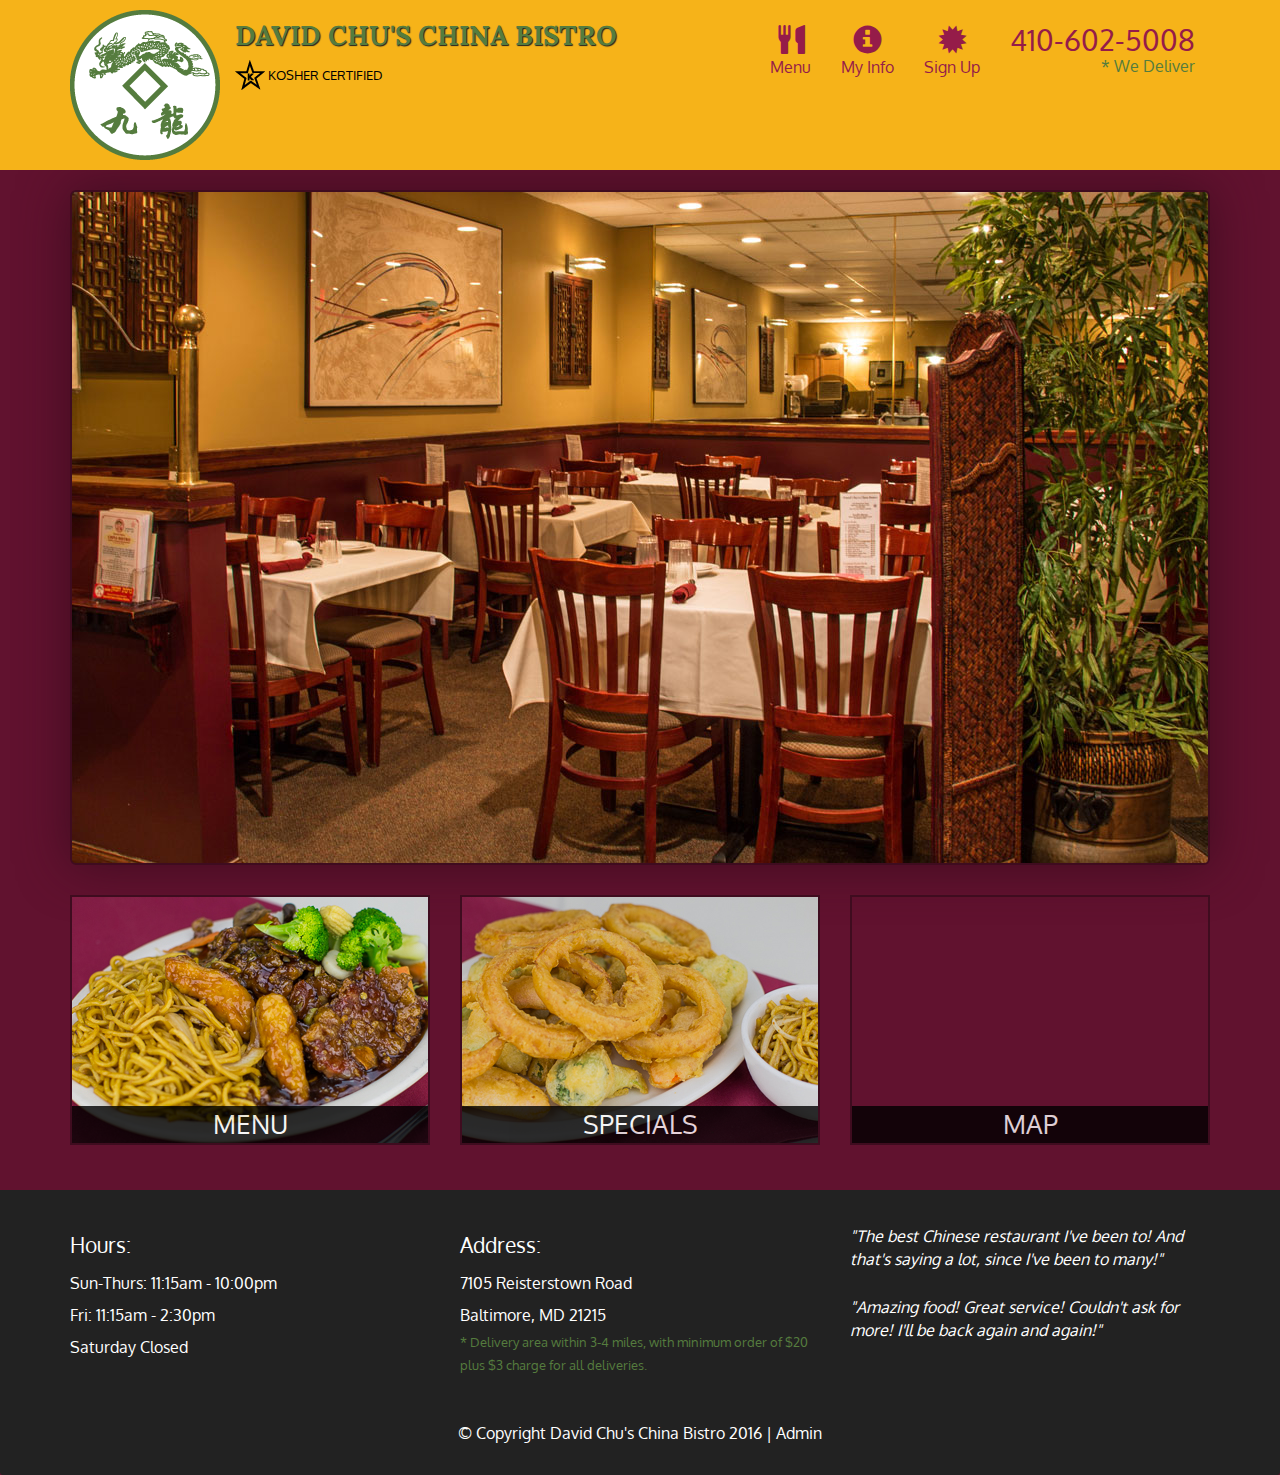
<file: index.html>
<!DOCTYPE html>
<html lang="en">
  <head>
    <meta charset="utf-8">
    <meta http-equiv="X-UA-Compatible" content="IE=edge">
    <meta name="viewport" content="width=device-width, initial-scale=1">
    <title>David Chu's China Bistro</title>
    <link href='https://fonts.googleapis.com/css?family=Oxygen:400,300,700' rel='stylesheet' type='text/css'>
    <link href='https://fonts.googleapis.com/css?family=Lora' rel='stylesheet' type='text/css'>
    <link rel="stylesheet" href="css/bootstrap.min.css">
    <link rel="stylesheet" href="css/restaurant.css">
    <link rel="stylesheet" href="css/common.css">
  </head>
  <body ng-app="restaurant" ng-strict-di>
    <!-- Fixed position loading indicator -->
    <loading class="loading-indicator"></loading>
    <header>
      <nav id="header-nav" class="navbar navbar-default">
        <div class="container">
          <div class="navbar-header">
            <a href="index.html" class="pull-left visible-md visible-lg">
              <div id="logo-img" alt="Logo image"></div>
            </a>

            <div class="navbar-brand">
              <a href="index.html"><h1>David Chu's China Bistro</h1></a>
              <p>
              <img src="images/star-k-logo.png" alt="Kosher certification">
              <span>Kosher Certified</span>
              </p>
            </div>

            <button id="navbarToggle" type="button" class="navbar-toggle collapsed" data-toggle="collapse" data-target="#collapsable-nav" aria-expanded="false">
              <span class="sr-only">Toggle navigation</span>
              <span class="icon-bar"></span>
              <span class="icon-bar"></span>
              <span class="icon-bar"></span>
            </button>
          </div>

          <div id="collapsable-nav" class="collapse navbar-collapse">
            <ul id="nav-list" class="nav navbar-nav navbar-right">
              <li id="navHomeButton" class="visible-xs active">
                <a href="index.html"><span class="glyphicon glyphicon-home"></span> Home</a>
              </li>
              <li id="navMenuButton" ui-sref-active="active">
                <a ui-sref="public.menu"><span class="glyphicon glyphicon-cutlery"></span><br class="hidden-xs"> Menu</a>
              </li>
              <li ui-sref-active="active">
                <a ui-sref="public.myinfo"><span class="glyphicon glyphicon-info-sign"></span><br class="hidden-xs">My Info</a>
              </li>
              <li ui-sref-active="active">
                <a ui-sref="public.signup"><span class="glyphicon glyphicon-certificate"></span><br class="hidden-xs">Sign Up</a>
              </li>
              <li id="phone" class="hidden-xs">
                <a href="tel:410-602-5008"><span>410-602-5008</span></a>
                <div>* We Deliver</div>
              </li>
            </ul><!-- #nav-list -->
          </div><!-- .collapse .navbar-collapse -->
        </div><!-- .container -->
      </nav><!-- #header-nav -->
    </header>

    <div id="call-btn" class="visible-xs">
      <a class="btn" href="tel:410-602-5008">
        <span class="glyphicon glyphicon-earphone"></span>
        410-602-5008
      </a>
    </div>
    <div id="xs-deliver" class="text-center visible-xs">* We Deliver</div>

    <ui-view>
      <div class="text-center initial-loading">
        <h2>Loading Site...</h2>
      </div>
    </ui-view>

    <footer class="panel-footer">
      <div class="container">
        <div class="row">
          <section id="hours" class="col-sm-4">
            <span>Hours:</span><br>
            Sun-Thurs: 11:15am - 10:00pm<br>
            Fri: 11:15am - 2:30pm<br>
            Saturday Closed
            <hr class="visible-xs">
          </section>
          <section id="address" class="col-sm-4">
            <span>Address:</span><br>
            7105 Reisterstown Road<br>
            Baltimore, MD 21215
            <p>* Delivery area within 3-4 miles, with minimum order of $20 plus $3 charge for all deliveries.</p>
            <hr class="visible-xs">
          </section>
          <section id="testimonials" class="col-sm-4">
            <p>"The best Chinese restaurant I've been to! And that's saying a lot, since I've been to many!"</p>
            <p>"Amazing food! Great service! Couldn't ask for more! I'll be back again and again!"</p>
          </section>
        </div>
        <div class="text-center">
          &copy; Copyright David Chu's China Bistro 2016 |
          <a ui-sref="admin.auth">Admin</a></div>
      </div>
    </footer>

    <!-- Libs -->
    <script src="lib/jquery-3.5.1.min.js"></script>
    <script src="lib/bootstrap.min.js"></script>
    <script src="lib/angular.min.js"></script>
    <script src="lib/angular-ui-router.min.js"></script>

    <!-- Main Restaurant Module -->
    <script src="src/restaurant.module.js"></script>

    <!-- Common Module -->
    <script src="src/common/common.module.js"></script>
    <script src="src/common/loading/loading.component.js"></script>
    <script src="src/common/loading/loading.interceptor.js"></script>
    <script src="src/common/menu.service.js"></script>

    <!-- Public Module -->
    <script src="src/public/public.module.js"></script>
    <script src="src/public/public.routes.js"></script>
    <script src="src/public/menu/menu.controller.js"></script>
    <script src="src/public/menu-category/menu-category.component.js"></script>
    <script src="src/public/menu-item/menu-item.component.js"></script>
    <script src="src/public/menu-items/menu-items.controller.js"></script>

    <!-- Registration Sign Up and My Info -->
    <script src="src/public/sign-up/registration.controller.js"></script>
    <script src="src/public/sign-up/myinfo.controller.js"></script>

    <!-- ADMIN SITE -->

    <!--Application files -->

  </body>

</html>
</file>
<file: css/restaurant.css>
body {
  font-size: 16px;
  color: #fff;
  background-color: #61122f;
  font-family: 'Oxygen', sans-serif;
}

.initial-loading {
  margin-top: 60px;
}

/** HEADER **/
#header-nav {
  background-color: #f6b319;
  border-radius: 0;
  border: 0;
}

#logo-img {
  background: url('../images/restaurant-logo_large.png') no-repeat;
  width: 150px;
  height: 150px;
  margin: 10px 15px 10px 0;
}

.navbar-brand {
  padding-top: 25px;
}
.navbar-brand h1 { /* Restaurant name */
  font-family: 'Lora', serif;
  color: #557c3e;
  font-size: 1.5em;
  text-transform: uppercase;
  font-weight: bold;
  text-shadow: 1px 1px 1px #222;
  margin-top: 0;
  margin-bottom: 0;
  line-height: .75;
}
.navbar-brand a:hover, .navbar-brand a:focus {
  text-decoration: none;
}
.navbar-brand p { /* Kosher cert */
  color: #000;
  text-transform: uppercase;
  font-size: .7em;
  margin-top: 15px;
}
.navbar-brand p span { /* Star-K */
  vertical-align: middle;
}

#nav-list {
  margin-top: 10px;
}
#nav-list a {
  color: #951C49;
  text-align: center;
}
#nav-list a:hover {
  background: #E7E7E7;
}
#nav-list a span {
  font-size: 1.8em;
}

#phone {
  margin-top: 5px;
}
#phone a { /* Phone number */
  text-align: right;
  padding-bottom: 0;
}
#phone div { /* We Deliver */
  color: #557c3e;
  text-align: right;
  padding-right: 15px;
}

.navbar-header button.navbar-toggle, .navbar-header .icon-bar {
  border: 1px solid #61122f;
}
.navbar-header button.navbar-toggle {
  clear: both;
  margin-top: -30px;
}
/* END HEADER */

/* FOOTER */
.panel-footer {
  margin-top: 30px;
  padding-top: 35px;
  padding-bottom: 30px;
  background-color: #222;
  border-top: 0;
}
.panel-footer div.row {
  margin-bottom: 35px;
}
#hours, #address {
  line-height: 2;
}
#hours > span, #address > span {
  font-size: 1.3em;
}
#address p {
  color: #557c3e;
  font-size: .8em;
  line-height: 1.8;
}
#testimonials {
  font-style: italic;
}
#testimonials p:nth-child(2) {
  margin-top: 25px;
}
a[ui-sref="admin.auth"] {
  color: #fff;
}
/* END FOOTER */

/********** Medium devices only **********/
@media (min-width: 992px) and (max-width: 1199px) {
  /* Header */
  #logo-img {
    background: url('../images/restaurant-logo_medium.png') no-repeat;
    width: 100px;
    height: 100px;
    margin: 5px 5px 5px 0;
  }
  /* End Header */
}


/********** Extra small devices only **********/
@media (max-width: 767px) {
  /* Header */
  .navbar-brand {
    padding-top: 10px;
    height: 80px;
  }
  .navbar-brand h1 { /* Restaurant name */
    padding-top: 10px;
    font-size: 5vw; /* 1vw = 1% of viewport width */
  }
  .navbar-brand p { /* Kosher cert */
    font-size: .6em;
    margin-top: 12px;
  }
  .navbar-brand p img { /* Star-K */
    height: 20px;
  }

  #collapsable-nav a { /* Collapsed nav menu text */
    font-size: 1.2em;
  }
  #collapsable-nav a span { /* Collapsed nav menu glyph */
    font-size: 1em;
    margin-right: 5px;
  }

  #call-btn > a {
    font-size: 1.5em;
    display: block;
    margin: 0 20px;
    padding: 10px;
    border: 2px solid #fff;
    background-color: #f6b319;
    color: #951c49;
  }
  #xs-deliver {
    margin-top: 5px;
    font-size: .7em;
    letter-spacing: .1em;
    text-transform: uppercase;
  }
  /* End Header */

  /* Footer */
  .panel-footer section {
    margin-bottom: 30px;
    text-align: center;
  }
  .panel-footer section:nth-child(3) {
    margin-bottom: 0; /* margin already exists on the whole row */
  }
  .panel-footer section hr {
    width: 50%;
  }
  /* End Footer */
}


/********** Super extra small devices Only :-) (e.g., iPhone 4) **********/
@media (max-width: 479px) {
  /* Header */
  .navbar-brand h1 { /* Restaurant name */
    padding-top: 5px;
    font-size: 6vw;
  }
  /* End Header */
}
</file>
<file: css/common.css>
.loading-indicator {
    display: block;
    width: 70px;
    position: fixed;
    left: 0;
    right: 0;
    margin: 0 auto;
    top: 40%;
    z-index: 100;
    background-color: #FFF;
}

.loading-indicator img {
    width: 70px;
    background-color: #FFF;
}

.ui-view-placeholder {
    margin-top: 60px;
}
</file>
